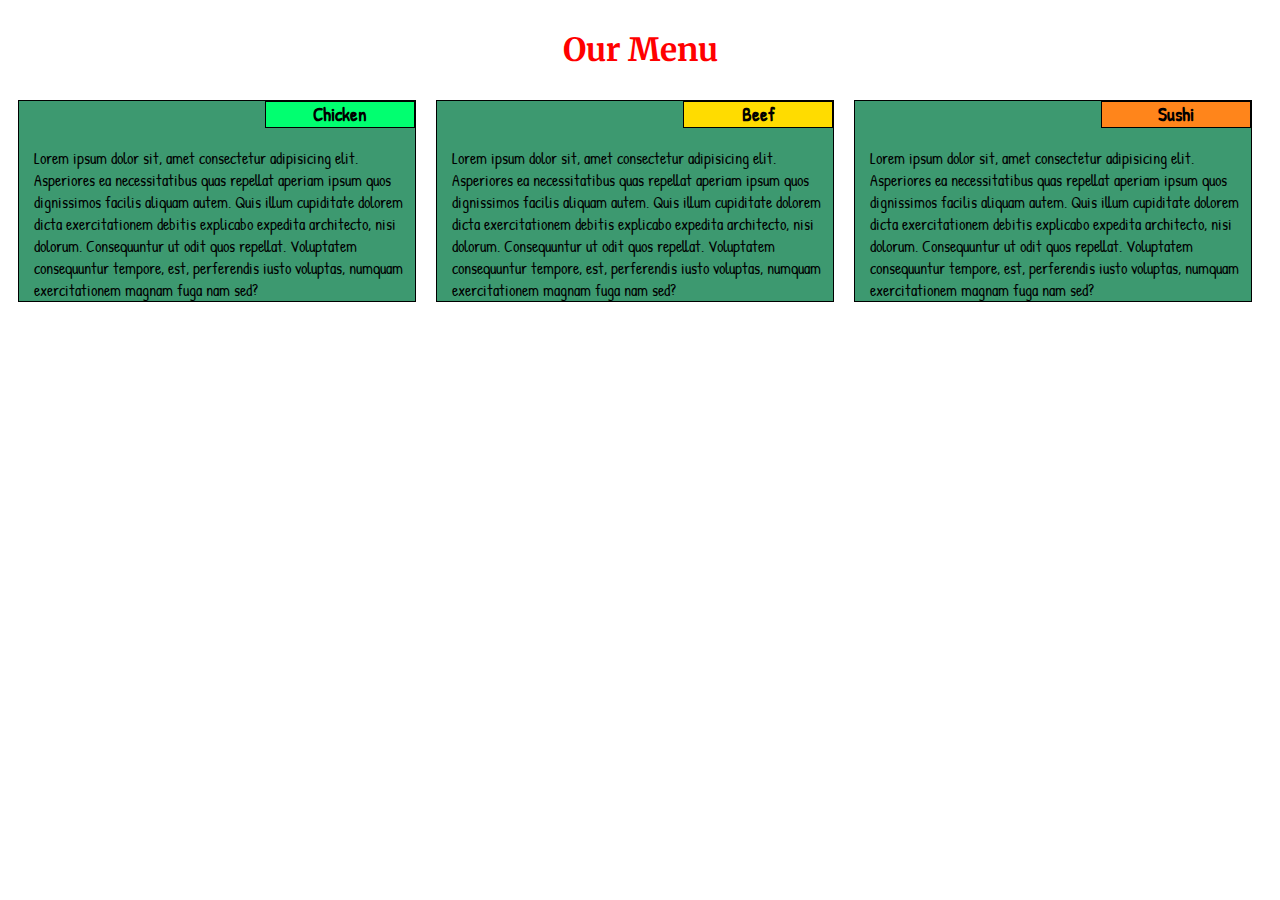
<file: module2-solution/index.html>
<!DOCTYPE html>
<html lang="en">
<head>
    <meta charset="UTF-8">
    <meta name="viewport" content="width=device-width, initial-scale=1.0">
    <title>Assignment Solution for Module 2</title>
    <link rel="stylesheet" href="./CSS/style.css">
    <link href="https://fonts.googleapis.com/css2?family=Merriweather:ital,wght@0,400;0,700;1,300&display=swap" rel="stylesheet">
    <link href="https://fonts.googleapis.com/css2?family=Heebo:wght@300;400;500&family=Merriweather:ital,wght@0,400;0,700;1,300&family=Patrick+Hand&display=swap" rel="stylesheet">
</head>
<body>
    <h1>Our Menu</h1>
    <div class="row">
        <section id="container1" class="col-lg-4 col-md-6 col-xs-12">
            
                <h3>Chicken</h3>Lorem ipsum dolor sit, amet consectetur adipisicing elit. Asperiores ea necessitatibus quas repellat aperiam ipsum quos dignissimos facilis aliquam autem. Quis illum cupiditate dolorem dicta exercitationem debitis explicabo expedita architecto, nisi dolorum. Consequuntur ut odit quos repellat. Voluptatem consequuntur tempore, est, perferendis iusto voluptas, numquam exercitationem magnam fuga nam sed?

        </section>
    
    
        
        <section id="container2" class="col-lg-4 col-md-6 col-xs-12">
            <h3>Beef</h3>
            Lorem ipsum dolor sit, amet consectetur adipisicing elit. Asperiores ea necessitatibus quas repellat aperiam
                ipsum quos dignissimos facilis aliquam autem. Quis illum cupiditate dolorem dicta exercitationem debitis
                explicabo expedita architecto, nisi dolorum. Consequuntur ut odit quos repellat. Voluptatem consequuntur
                tempore, est, perferendis iusto voluptas, numquam exercitationem magnam fuga nam sed?
    
        </section>
    
        
        <section id="container3" class="col-lg-4 col-md-12 col-xs-12">
            <h3>Sushi</h3>
            Lorem ipsum dolor sit, amet consectetur adipisicing elit. Asperiores ea necessitatibus quas repellat aperiam
                ipsum quos dignissimos facilis aliquam autem. Quis illum cupiditate dolorem dicta exercitationem debitis
                explicabo expedita architecto, nisi dolorum. Consequuntur ut odit quos repellat. Voluptatem consequuntur
                tempore, est, perferendis iusto voluptas, numquam exercitationem magnam fuga nam sed?
    
        </section>
    </div>
</body>
</html>
</file>
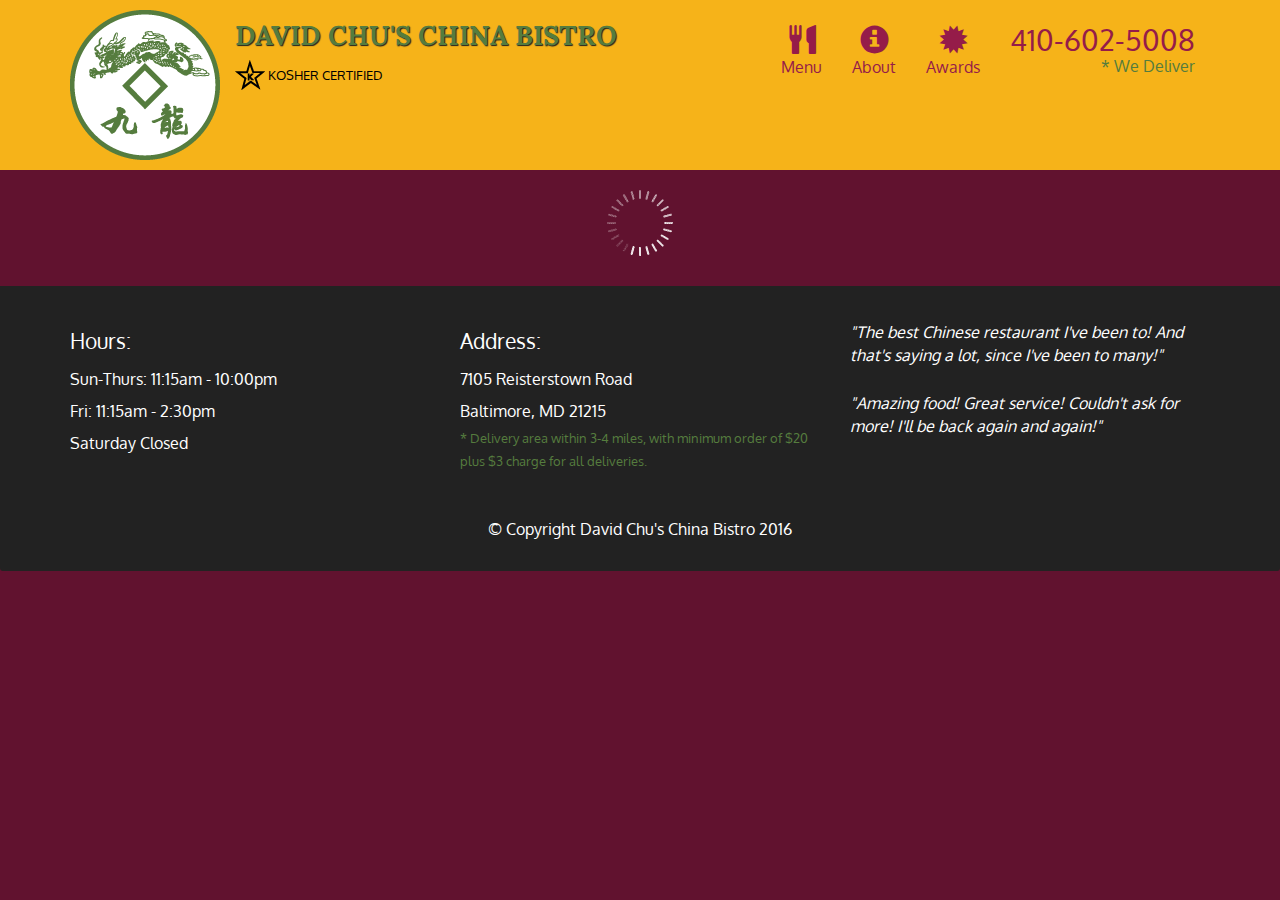
<file: module5-solution/index.html>
<!doctype html>
<html lang="en">
  <head>
    <meta charset="utf-8">
    <meta http-equiv="X-UA-Compatible" content="IE=edge">
    <meta name="viewport" content="width=device-width, initial-scale=1">
    <title>David Chu's China Bistro</title>
    <link rel="stylesheet" href="css/bootstrap.min.css">
    <link rel="stylesheet" href="css/styles.css">
    <link href='https://fonts.googleapis.com/css?family=Oxygen:400,300,700' rel='stylesheet' type='text/css'>
    <link href='https://fonts.googleapis.com/css?family=Lora' rel='stylesheet' type='text/css'>
  </head>
<body>
  <header>
    <nav id="header-nav" class="navbar navbar-default">
      <div class="container">
        <div class="navbar-header">
          <a href="index.html" class="pull-left visible-md visible-lg">
            <div id="logo-img" alt="Logo image"></div>
          </a>

          <div class="navbar-brand">
            <a href="index.html"><h1>David Chu's China Bistro</h1></a>
            <p>
              <img src="images/star-k-logo.png" alt="Kosher certification">
              <span>Kosher Certified</span>
            </p>
          </div>

          <button id="navbarToggle" type="button" class="navbar-toggle collapsed" data-toggle="collapse" data-target="#collapsable-nav" aria-expanded="false">
            <span class="sr-only">Toggle navigation</span>
            <span class="icon-bar"></span>
            <span class="icon-bar"></span>
            <span class="icon-bar"></span>
          </button>
        </div>
        
        <div id="collapsable-nav" class="collapse navbar-collapse">
           <ul id="nav-list" class="nav navbar-nav navbar-right">
            <li id="navHomeButton" class="visible-xs active">
              <a href="index.html">
                <span class="glyphicon glyphicon-home"></span> Home</a>
            </li>
            <li id="navMenuButton">
              <a href="#" onclick="$dc.loadMenuCategories();">
                <span class="glyphicon glyphicon-cutlery"></span><br class="hidden-xs"> Menu</a>
            </li>
            <li>
              <a href="#">
                <span class="glyphicon glyphicon-info-sign"></span><br class="hidden-xs"> About</a>
            </li>
            <li>
              <a href="#">
                <span class="glyphicon glyphicon-certificate"></span><br class="hidden-xs"> Awards</a>
            </li>
            <li id="phone" class="hidden-xs">
              <a href="tel:410-602-5008">
                <span>410-602-5008</span></a><div>* We Deliver</div>
            </li>
          </ul><!-- #nav-list -->
        </div><!-- .collapse .navbar-collapse -->
      </div><!-- .container -->
    </nav><!-- #header-nav -->
  </header>

  <div id="call-btn" class="visible-xs">
    <a class="btn" href="tel:410-602-5008">
    <span class="glyphicon glyphicon-earphone"></span>
    410-602-5008
    </a>
  </div>
  <div id="xs-deliver" class="text-center visible-xs">* We Deliver</div>

  <div id="main-content" class="container"></div>

  <footer class="panel-footer">
    <div class="container">
      <div class="row">
        <section id="hours" class="col-sm-4">
          <span>Hours:</span><br>
          Sun-Thurs: 11:15am - 10:00pm<br>
          Fri: 11:15am - 2:30pm<br>
          Saturday Closed
          <hr class="visible-xs">
        </section>
        <section id="address" class="col-sm-4">
          <span>Address:</span><br>
          7105 Reisterstown Road<br>
          Baltimore, MD 21215
          <p>* Delivery area within 3-4 miles, with minimum order of $20 plus $3 charge for all deliveries.</p>
          <hr class="visible-xs">
        </section>
        <section id="testimonials" class="col-sm-4">
          <p>"The best Chinese restaurant I've been to! And that's saying a lot, since I've been to many!"</p>
          <p>"Amazing food! Great service! Couldn't ask for more! I'll be back again and again!"</p>
        </section>
      </div>
      <div class="text-center">&copy; Copyright David Chu's China Bistro 2016</div>
    </div>
  </footer>

  <!-- jQuery (Bootstrap JS plugins depend on it) -->
  <script src="js/jquery-2.1.4.min.js"></script>
  <script src="js/bootstrap.min.js"></script>
  <script src="js/ajax-utils.js"></script>
  <script src="js/script.js"></script>
</body>
</html>
</file>
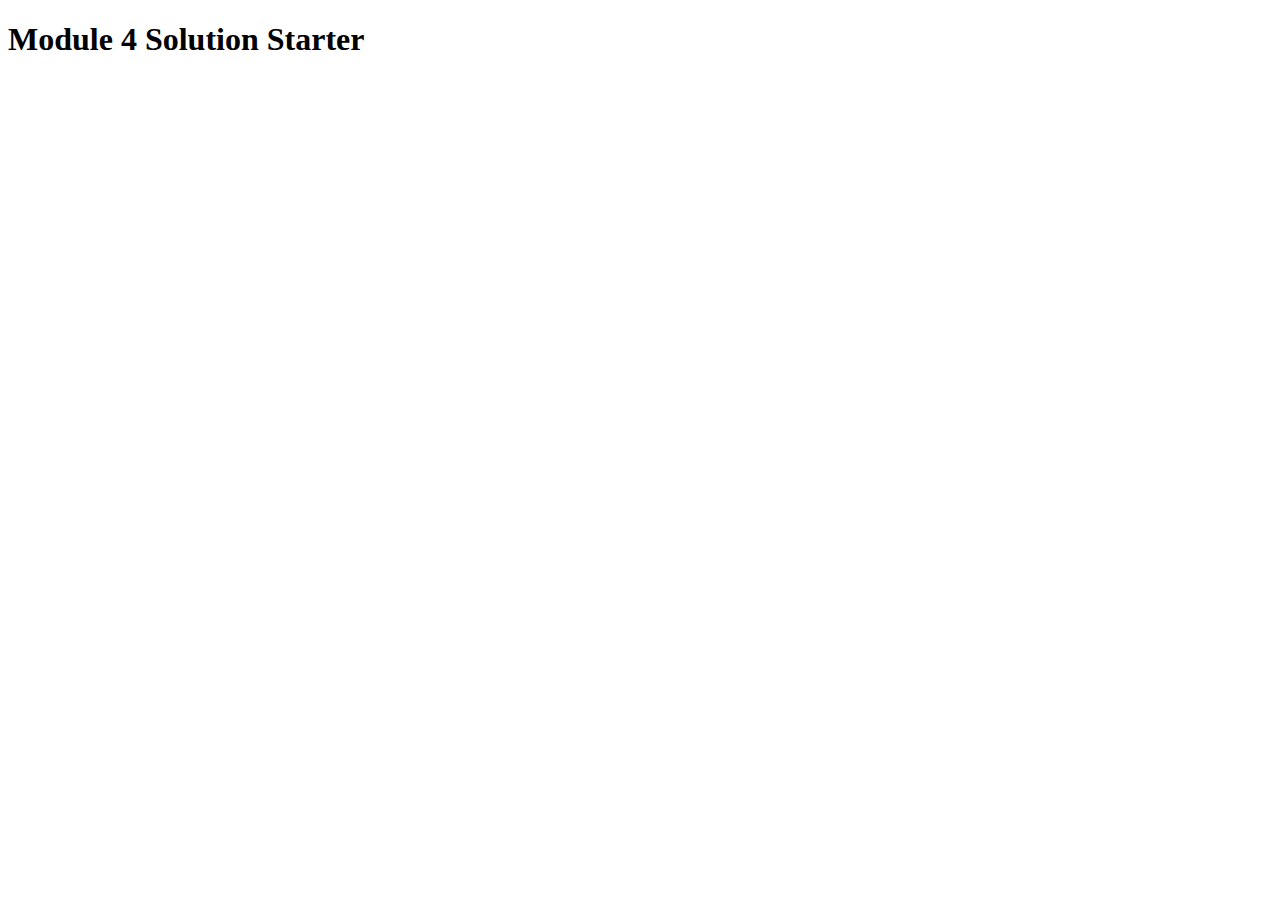
<file: module4-solution/easier/index.html>
<!DOCTYPE html>
<html>
<head>
  <meta charset="utf-8">
  <title>Module 4 Solution Starter</title>
  <script src="SpeakHello.js"></script>
  <script src="SpeakGoodBye.js"></script>
  <script src="script.js"></script>
</head>
<body>
  <h1>Module 4 Solution Starter</h1>
</body>
</html>
</file>
<file: module2-solution/CSS/style.css>
*{
    box-sizing:border-box;
    
}
h1{
    margin-bottom: 20px;
    margin-top: 30px;
    text-align: center;
    font-family: 'Merriweather', serif;
    color: #ff0000;
}
h3{
  text-align: center;
    position: relative;

}

#container1 h3{
    background-color:#01ff70 ;
    width: 150px;
    margin-top: 0;
   margin-left: auto;
   border: 1px solid black;
}
#container2 h3{
    background-color: #ffdc00;
    width: 150px;
    margin-top: 0;
   margin-left: auto;
   border: 1px solid black;
}
#container3 h3{
    background-color: #ff851b;
    width: 150px;
    margin-top: 0;
   margin-left: auto;
   border: 1px solid black;
}
section  {
    border: 1px solid black;
    background-color: #3d9970;
    width: 100%;
    height: auto;
    color: black;
    margin: 10px;
    padding-left: 15px;
    font-family: 'Patrick Hand', cursive;

    
}


/********** desktop devices only **********/
@media (min-width: 992px) {
   .col-lg-4 {
    float: left;
    border: 1px solid black;
    
  }
  #container1.col-lg-4 {
    width: 31.5%;
  }
  
#container2.col-lg-4 {
    width: 31.5%;
  }
#container3.col-lg-4 {
    width: 31.5%;
  }
}
/********** tablet size  **********/
@media (min-width: 768px) and (max-width: 991px) {
    .col-md-6, .col-md-12 {
    float: left;
    border: 1px solid black;
    
  }
  #container1.col-md-6 {
    width: 47.25%;
  }
  
  #container2.col-md-6 {
    width: 47.25%;
  }
  #container3.col-md-12{
      width: 94.5% ;

  }
}
  @media (max-width: 767px){.col-md-6,
    .col-xs-12 {
    float: left;
    border: 1px solid black;
    
  }
  #container1.col-md-6 {
    width: 94.5%;
  }
  
  #container2.col-md-6 {
    width: 94.5%;
  }
  #container3.col-md-12{
      width: 94.5% ;
  }
 
}
</file>
<file: module5-solution/css/styles.css>
body {
  font-size: 16px;
  color: #fff;
  background-color: #61122f;
  font-family: 'Oxygen', sans-serif;
}

/** HEADER **/
#header-nav {
  background-color: #f6b319;
  border-radius: 0;
  border: 0;
}

#logo-img {
  background: url('../images/restaurant-logo_large.png') no-repeat;
  width: 150px;
  height: 150px;
  margin: 10px 15px 10px 0;
}

.navbar-brand {
  padding-top: 25px;
}
.navbar-brand h1 { /* Restaurant name */
  font-family: 'Lora', serif;
  color: #557c3e;
  font-size: 1.5em;
  text-transform: uppercase;
  font-weight: bold;
  text-shadow: 1px 1px 1px #222;
  margin-top: 0;
  margin-bottom: 0;
  line-height: .75;
}
.navbar-brand a:hover, .navbar-brand a:focus {
  text-decoration: none;
}
.navbar-brand p { /* Kosher cert */
  color: #000;
  text-transform: uppercase;
  font-size: .7em;
  margin-top: 15px;
}
.navbar-brand p span { /* Star-K */
  vertical-align: middle;
}

#nav-list {
  margin-top: 10px;
}
#nav-list a {
  color: #951C49;
  text-align: center;
}
#nav-list a:hover {
  background: #E7E7E7;
}
#nav-list a span {
  font-size: 1.8em;
}

#phone {
  margin-top: 5px;
}
#phone a { /* Phone number */
  text-align: right;
  padding-bottom: 0;
}
#phone div { /* We Deliver */
  color: #557c3e;
  text-align: right;
  padding-right: 15px;
}

.navbar-header button.navbar-toggle, .navbar-header .icon-bar {
  border: 1px solid #61122f;
}
.navbar-header button.navbar-toggle {
  clear: both;
  margin-top: -30px;
}
/* END HEADER */

/* FOOTER */
.panel-footer {
  margin-top: 30px;
  padding-top: 35px;
  padding-bottom: 30px;
  background-color: #222;
  border-top: 0;
}
.panel-footer div.row {
  margin-bottom: 35px;
}
#hours, #address {
  line-height: 2;
}
#hours > span, #address > span {
  font-size: 1.3em;
}
#address p {
  color: #557c3e;
  font-size: .8em;
  line-height: 1.8;
}
#testimonials {
  font-style: italic;
}
#testimonials p:nth-child(2) {
  margin-top: 25px;
}
/* END FOOTER */



/* HOME PAGE */
.container .jumbotron {
  box-shadow: 0 0 50px #3F0C1F;
  border: 2px solid #3F0C1F;
}

#menu-tile, #specials-tile, #map-tile {
  height: 250px;
  width: 100%;
  margin-bottom: 15px;
  position: relative;
  border: 2px solid #3F0C1F;
  overflow: hidden;
}
#menu-tile:hover, #specials-tile:hover, #map-tile:hover {
  box-shadow: 0 1px 5px 1px #cccccc;
}
#menu-tile {
  background: url('../images/menu-tile.jpg') no-repeat;
  background-position: center;
}
#specials-tile {
  background: url('../images/specials-tile.jpg') no-repeat;
  background-position: center;
}
#menu-tile span, #specials-tile span, #map-tile span {
  position: absolute;
  bottom: 0;
  right: 0;
  width: 100%;
  text-align: center;
  font-size: 1.6em;
  text-transform: uppercase;
  background-color: #000;
  color: #fff;
  opacity: .8;
}
/* END HOME PAGE */

/* MENU CATEGORIES PAGE */
.category-tile { 
  position: relative;
  border: 2px solid #3F0C1F;
  overflow: hidden;
  width: 200px;
  height: 200px;
  margin: 0 auto 15px;
}
.category-tile span {
  position: absolute;
  bottom: 0;
  right: 0;
  width: 100%;
  text-align: center;
  font-size: 1.2em;
  text-transform: uppercase;
  background-color: #000;
  color: #fff;
  opacity: .8;
}
.category-tile:hover {
  box-shadow: 0 1px 5px 1px #cccccc;
}

#menu-categories-title + div {
  margin-bottom: 50px;
}
/* END MENU CATEGORIES PAGE */

/* SINGLE CATEGORY PAGE */
.menu-item-tile {
  margin-bottom: 25px;
}
.menu-item-tile hr {
  width: 80%;
}
.menu-item-tile .menu-item-price {
  font-size: 1.1em;
  text-align: right;
  margin-top: -15px;
  margin-right: -15px;
}
.menu-item-tile .menu-item-price span {
  font-size: .6em;
}
.menu-item-photo {
  position: relative;
  border: 2px solid #3F0C1F; 
  overflow: hidden;
  padding: 0;
  margin-right: -15px;
  margin-left: auto;
  margin-bottom: 20px;
  max-width: 250px;
}
.menu-item-photo div {
  position: absolute;
  bottom: 0;
  right: 0;
  width: 80px;
  background-color: #557c3e;
  text-align: center;
}
.menu-item-description {
  padding-right: 30px;
}
h3.menu-item-title {
  margin: 0 0 10px;
}
.menu-item-details {
  font-size: .9em;
  font-style: italic;
}
/* END SINGLE CATEGORY PAGE */


/********** Large devices only **********/
@media (min-width: 1200px) {
  .container .jumbotron {
    background: url('../images/jumbotron_1200.jpg') no-repeat;
    height: 675px;
  }
}

/********** Medium devices only **********/
@media (min-width: 992px) and (max-width: 1199px) {
  /* Header */
  #logo-img {
    background: url('../images/restaurant-logo_medium.png') no-repeat;
    width: 100px;
    height: 100px;
    margin: 5px 5px 5px 0;
  }
  /* End Header */

  /* Home Page */
  .container .jumbotron {
    background: url('../images/jumbotron_992.jpg') no-repeat;
    height: 558px;
  }
  /* End Home Page */
}

/********** Small devices only **********/
@media (min-width: 768px) and (max-width: 991px) {
  /* Home Page */
  .container .jumbotron {
    background: url('../images/jumbotron_768.jpg') no-repeat;
    height: 432px;
  }
  /* End Home Page */
}

/********** Extra small devices only **********/
@media (max-width: 767px) {
  /* Header */
  .navbar-brand {
    padding-top: 10px;
    height: 80px;
  }
  .navbar-brand h1 { /* Restaurant name */
    padding-top: 10px;
    font-size: 5vw; /* 1vw = 1% of viewport width */
  }
  .navbar-brand p { /* Kosher cert */
    font-size: .6em;
    margin-top: 12px;
  }
  .navbar-brand p img { /* Star-K */
    height: 20px;
  }

  #collapsable-nav a { /* Collapsed nav menu text */
    font-size: 1.2em;
  }
  #collapsable-nav a span { /* Collapsed nav menu glyph */
    font-size: 1em;
    margin-right: 5px;
  }

  #call-btn > a {
    font-size: 1.5em;
    display: block;
    margin: 0 20px;
    padding: 10px;
    border: 2px solid #fff;
    background-color: #f6b319;
    color: #951c49;
  }
  #xs-deliver {
    margin-top: 5px;
    font-size: .7em;
    letter-spacing: .1em;
    text-transform: uppercase;
  }
  /* End Header */

  /* Footer */
  .panel-footer section {
    margin-bottom: 30px;
    text-align: center;
  }
  .panel-footer section:nth-child(3) {
    margin-bottom: 0; /* margin already exists on the whole row */
  }
  .panel-footer section hr {
    width: 50%;
  }
  /* End Footer */

  /* Home Page */
  .container .jumbotron {
    margin-top: 30px;
    padding: 0;
  }
  #menu-tile, #specials-tile {
    width: 360px;
    margin: 0 auto 15px;
  }

  .menu-item-photo {
    margin-right: auto;
  }
  .menu-item-tile .menu-item-price {
    text-align: center;
  }
  .menu-item-description {
    text-align: center;;
  }
}


/********** Super extra small devices Only :-) (e.g., iPhone 4) **********/
@media (max-width: 479px) {
  /* Header */
  .navbar-brand h1 { /* Restaurant name */
    padding-top: 5px;
    font-size: 6vw;
  }
  /* End Header */
  
  /* Home page */
  #menu-tile, #specials-tile {
    width: 280px;
    margin: 0 auto 15px;
  }

  .col-xxs-12 {
    position: relative;
    min-height: 1px;
    padding-right: 15px;
    padding-left: 15px;
    float: left;
    width: 100%;
  }
}
</file>
